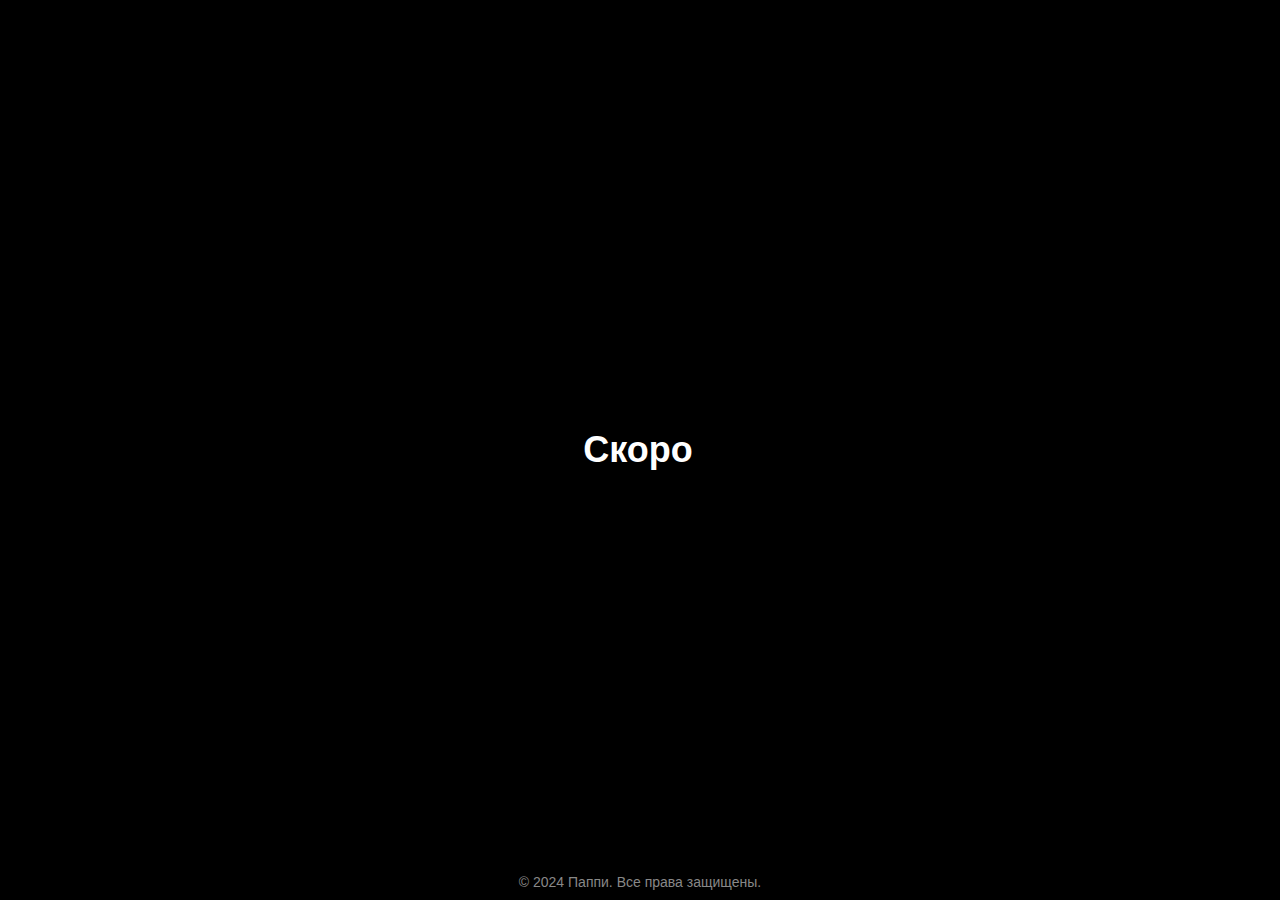
<file: myproject/myapp/templates/index.html>
<!DOCTYPE html>
<html lang="en">
<head>
  <meta charset="UTF-8">
  <meta name="viewport" content="width=device-width, initial-scale=1.0">
  <title>Скоро на Паппи.рф</title>
  <style>
    body, html {
      height: 100%;
      margin: 0;
      display: flex;
      flex-direction: column;
      justify-content: center;
      align-items: center;
      font-family: 'Arial', sans-serif;
      background-color: #000;
      color: #fff;
      overflow: hidden;
    }

    .logo {
      position: absolute;
      top: 20px;
      width: 100px;
      height: 100px;
      background-image: url('https://downloader.disk.yandex.ru/preview/32970f90c080585e2c9171d95a44498d64fdd80655850568e0422fce7ef51deb/66f9ceb9/3G4zqvB02_nV558b4mvEnrSrqAtM6ruSZOUyB0abGp6YcmAcQKozyCtnw3gVaXX8M5BceCKsZKf2LD43WZPl9w%3D%3D?uid=0&filename=3-05.png&disposition=inline&hash=&limit=0&content_type=image%2Fpng&owner_uid=0&tknv=v2&size=2850x1430'); /* Replace with your logo */
      background-size: contain;
      background-repeat: no-repeat;
    }

    .main-content {
      flex: 1; /* Take remaining space */
      display: flex;
      justify-content: center;
      align-items: center;
    }

    .typing-container {
      font-size: 36px;
      font-weight: bold;
      text-align: center;
    }

    .cursor {
      border-right: 2px solid #00f;
      display: inline-block;
      width: 2px;
      animation: blink 0.7s step-end infinite;
    }

    @keyframes blink {
      50% { border-color: transparent; }
    }

    footer {
      position: absolute;
      bottom: 10px;
      font-size: 14px;
      color: #888;
      width: 100%;
      text-align: center;
    }
  </style>
</head>
<body>

  <!-- Logo -->
  <div class="logo"></div>

  <!-- Main content for typing effect -->
  <div class="main-content">
    <div class="typing-container">
      <span id="typing-text"></span><span class="cursor"></span>
    </div>
  </div>

  <!-- Footer for Copyright -->
  <footer>
    &copy; 2024 Паппи. Все права защищены.
  </footer>

  <script>
    const text = "Скоро...";
    const typingElement = document.getElementById('typing-text');
    let index = 0;

    function typeLetter() {
      if (index < text.length) {
        typingElement.innerHTML += text.charAt(index);
        index++;
        setTimeout(typeLetter, 150); // Adjust typing speed here
      }
    }

    // Start typing when the page loads
    window.onload = () => {
      typeLetter();
    };
  </script>

</body>
</html>
</file>
